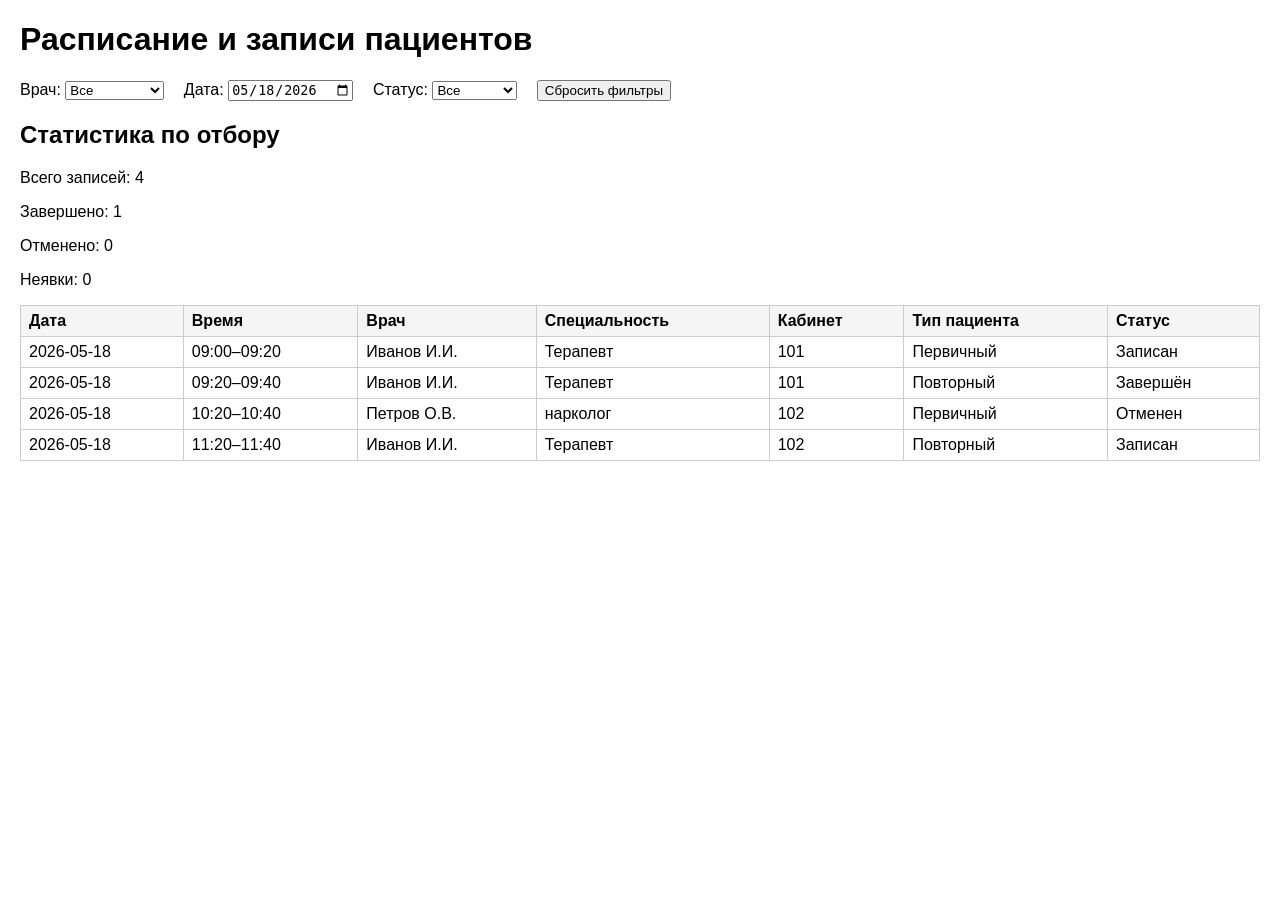
<file: index.html>
<!DOCTYPE html>
<html lang="ru">
<head>
  <meta charset="UTF-8">
  <meta http-equiv="refresh" content="0; url=task1-web-schedule/">
  <title>Health IT Test</title>
</head>
<body>
  <p>Redirecting to <a href="task1-web-schedule/">task1-web-schedule/</a>...</p>
</body>
</html>
</file>
<file: task1-web-schedule/style.css>
body {
  font-family: Arial, sans-serif;
  margin: 20px;
}

#filters {
  margin-bottom: 20px;
}

#filters label {
  margin-right: 15px;
}

table {
  border-collapse: collapse;
  width: 100%;
}

th, td {
  border: 1px solid #ccc;
  padding: 6px 8px;
  text-align: left;
}

thead {
  background-color: #f5f5f5;
}
</file>
